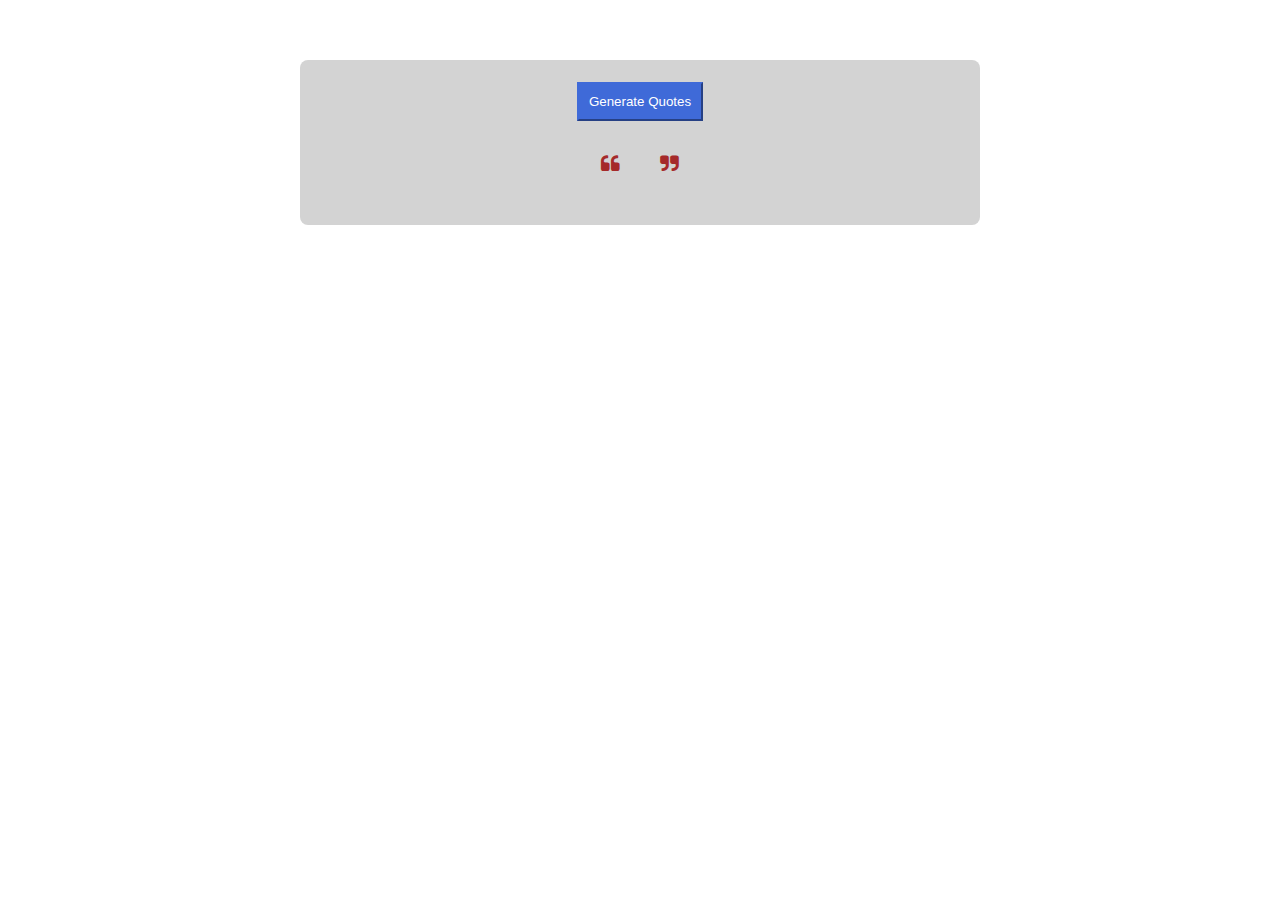
<file: random-quotes.html>
<!DOCTYPE html>
<html lang="en">
    <head>
        <meta charset="UTF-8" />
        <meta http-equiv="X-UA-Compatible" content="IE=edge" />
        <meta name="viewport" content="width=device-width, initial-scale=1.0" />
        <title>Document</title>
        <link rel="stylesheet" href="style.css" />
        <link rel="stylesheet" href="https://cdnjs.cloudflare.com/ajax/libs/font-awesome/4.7.0/css/font-awesome.min.css" />
    </head>
    <body>
        <section class="quotes">
            <button class="btn btn-primary" onclick="handleQuotes()" id="get-random-quotes">Generate Quotes</button>
            <p id="quotes"></p>
        </section>

        <script src="/random-quotes.js"></script>
    </body>
</html>
</file>
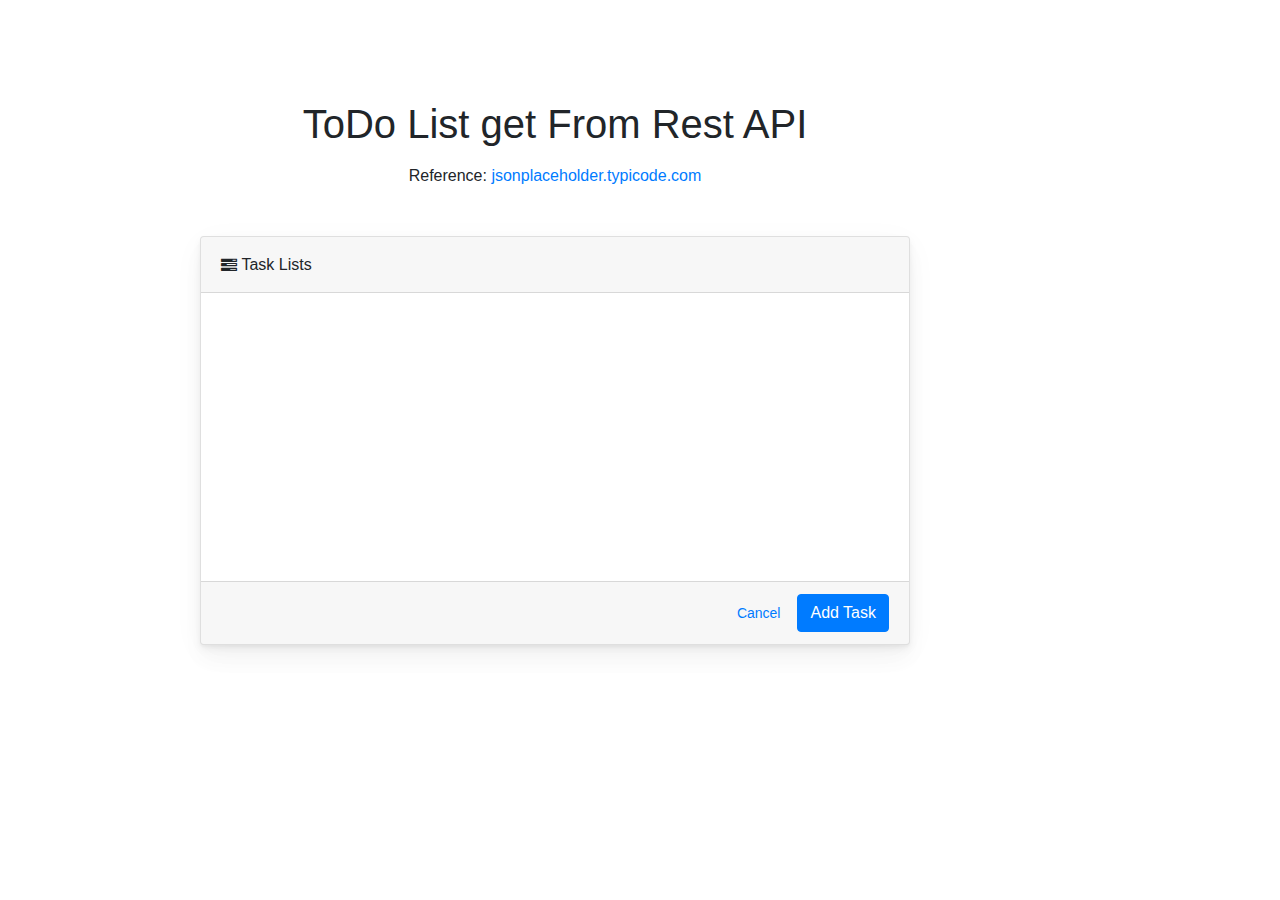
<file: todo.html>
<!DOCTYPE html>
<html lang="en">
    <head>
        <meta charset="UTF-8" />
        <meta http-equiv="X-UA-Compatible" content="IE=edge" />
        <meta name="viewport" content="width=device-width, initial-scale=1.0" />
        <title>Document</title>
        <link rel="stylesheet" href="style.css" />
        <link rel="stylesheet" href="https://stackpath.bootstrapcdn.com/bootstrap/4.3.1/css/bootstrap.min.css" />
        <link rel="stylesheet" href="https://cdnjs.cloudflare.com/ajax/libs/font-awesome/4.7.0/css/font-awesome.min.css" />
    </head>
    <body>
        <div class="row d-flex justify-content-center container">
            <div class="text-center mb-5">
                <h1 class="text-center mb-3">ToDo List get From Rest API</h1>
                Reference: <a href="http://jsonplaceholder.typicode.com">jsonplaceholder.typicode.com</a>
            </div>
            <div class="col-md-8">
                <div class="card-hover-shadow-2x mb-3 card">
                    <div class="card-header-tab card-header">
                        <div class="card-header-title font-size-lg text-capitalize font-weight-normal"><i class="fa fa-tasks"></i>&nbsp;Task Lists</div>
                    </div>
                    <div class="scroll-area-sm">
                        <perfect-scrollbar class="ps-show-limits">
                            <div style="position: static" class="ps ps--active-y">
                                <div class="ps-content">
                                    <ul class="list-group list-group-flush">
                                        <li class="list-group-item">
                                            <!-- Complete Incomplete Color -->
                                        </li>
                                    </ul>
                                </div>
                            </div>
                        </perfect-scrollbar>
                    </div>
                    <div class="d-block text-right card-footer"><button class="mr-2 btn btn-link btn-sm">Cancel</button><button class="btn btn-primary">Add Task</button></div>
                </div>
            </div>
        </div>

        <script src="todo.js"></script>
    </body>
</html>
</file>
<file: style.css>
body {
    margin: 0;
    font-family: -apple-system, BlinkMacSystemFont, "Segoe UI", Roboto, "Helvetica Neue", Arial, "Noto Sans", sans-serif, "Apple Color Emoji", "Segoe UI Emoji", "Segoe UI Symbol", "Noto Color Emoji";
    font-size: 0.88rem;
    font-weight: 400;
    line-height: 1.5;
    color: #495057;
    text-align: left;
}

.quotes {
    width: 50%;
    margin: auto;
    background: lightgray;
    padding: 20px;
    font-size: 1.5rem;
    border-radius: 0.5rem;
    margin-top: 60px;
    text-align: center;
}
#quotes::after {
    content: "\f10e";
    font-family: FontAwesome;
    font-size: 20px;
    margin-left: 20px;
    color: brown;
}
#quotes::before {
    content: "\f10d";
    font-family: FontAwesome;
    font-size: 20px;
    margin-right: 20px;
    color: brown;
}
i {
    font-style: italic;
}

.container {
    margin-top: 100px;
}

.card {
    box-shadow: 0 0.46875rem 2.1875rem rgba(4, 9, 20, 0.03), 0 0.9375rem 1.40625rem rgba(4, 9, 20, 0.03), 0 0.25rem 0.53125rem rgba(4, 9, 20, 0.05), 0 0.125rem 0.1875rem rgba(4, 9, 20, 0.03);
    border-width: 0;
    transition: all 0.2s;
}

.card-header:first-child {
    border-radius: calc(0.25rem - 1px) calc(0.25rem - 1px) 0 0;
}

.card-header {
    display: flex;
    align-items: center;
    border-bottom-width: 1px;
    padding-top: 0;
    padding-bottom: 0;
    padding-right: 0.625rem;
    height: 3.5rem;
    background-color: #fff;
}

.widget-subheading {
    color: #858a8e;
    font-size: 10px;
}

.card-header.card-header-tab .card-header-title {
    display: flex;
    align-items: center;
    white-space: nowrap;
}

.card-header .header-icon {
    font-size: 1.65rem;
    margin-right: 0.625rem;
}

.card-header.card-header-tab .card-header-title {
    display: flex;
    align-items: center;
    white-space: nowrap;
}

.btn-actions-pane-right {
    margin-left: auto;
    white-space: nowrap;
}

.text-capitalize {
    text-transform: capitalize !important;
}

.scroll-area-sm {
    height: 288px;
    overflow-x: hidden;
}

.list-group-item {
    position: relative;
    display: block;
    padding: 0.75rem 1.25rem;
    margin-bottom: -1px;
    background-color: #fff;
    border: 1px solid rgba(0, 0, 0, 0.125);
}

.list-group {
    display: flex;
    flex-direction: column;
    padding-left: 0;
    margin-bottom: 0;
}

.todo-indicator {
    position: absolute;
    width: 4px;
    height: 60%;
    border-radius: 0.3rem;
    left: 0.625rem;
    top: 20%;
    opacity: 0.6;
    transition: opacity 0.2s;
}

.bg-warning {
    background-color: #f7b924 !important;
}

.widget-content {
    padding: 1rem;
    flex-direction: row;
    align-items: center;
}

.widget-content .widget-content-wrapper {
    display: flex;
    flex: 1;
    position: relative;
    align-items: center;
}

.widget-content .widget-content-right.widget-content-actions {
    visibility: hidden;
    opacity: 0;
    transition: opacity 0.2s;
}

.widget-content .widget-content-right {
    margin-left: auto;
}

.btn:not(:disabled):not(.disabled) {
    cursor: pointer;
}

.btn {
    position: relative;
    transition: color 0.15s, background-color 0.15s, border-color 0.15s, box-shadow 0.15s;
    padding: 10px;
}

.btn-outline-success {
    color: #3ac47d;
    border-color: #3ac47d;
}

.btn-outline-success:hover {
    color: #fff;
    background-color: #3ac47d;
    border-color: #3ac47d;
}

.btn-outline-success:hover {
    color: #fff;
    background-color: #3ac47d;
    border-color: #3ac47d;
}

.btn-primary {
    color: #fff;
    background-color: #3f6ad8;
    border-color: #3f6ad8;
}

.btn {
    position: relative;
    transition: color 0.15s, background-color 0.15s, border-color 0.15s, box-shadow 0.15s;
    outline: none !important;
}

.card-footer {
    background-color: #fff;
}
</file>
